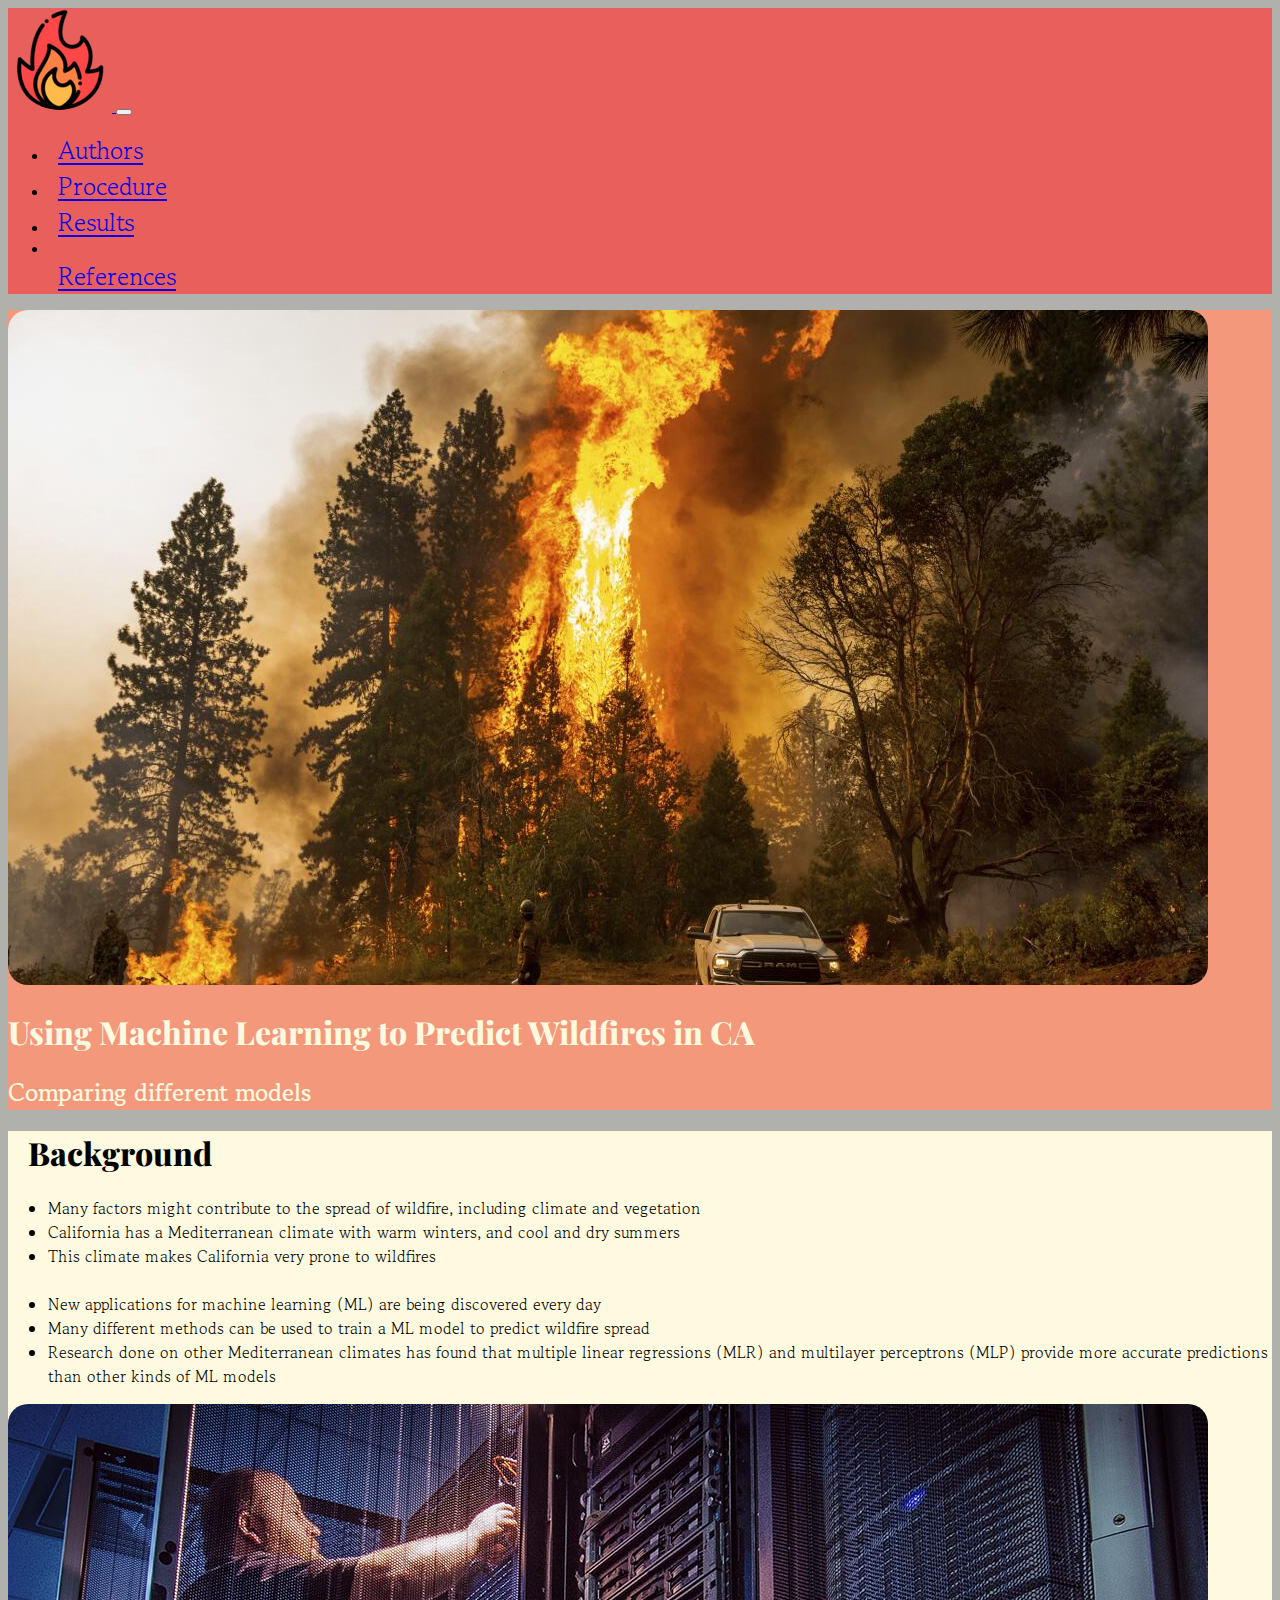
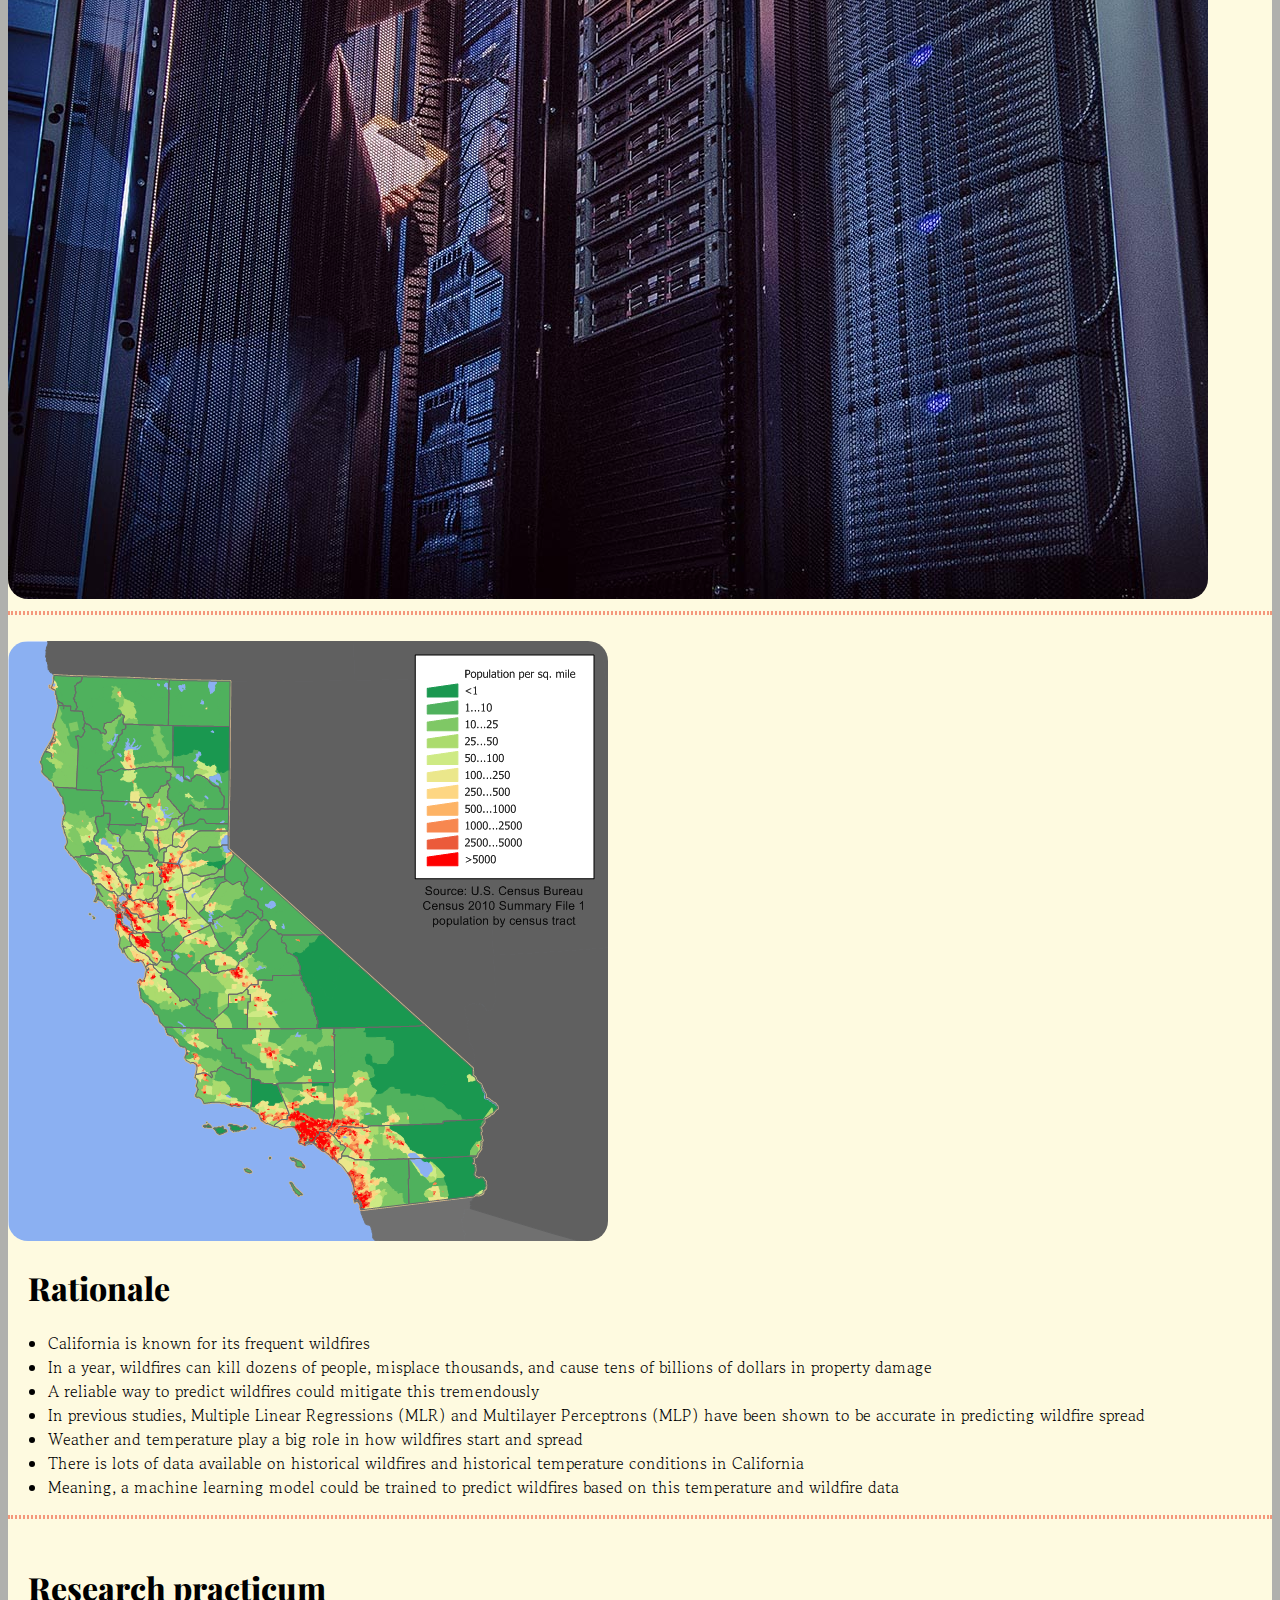
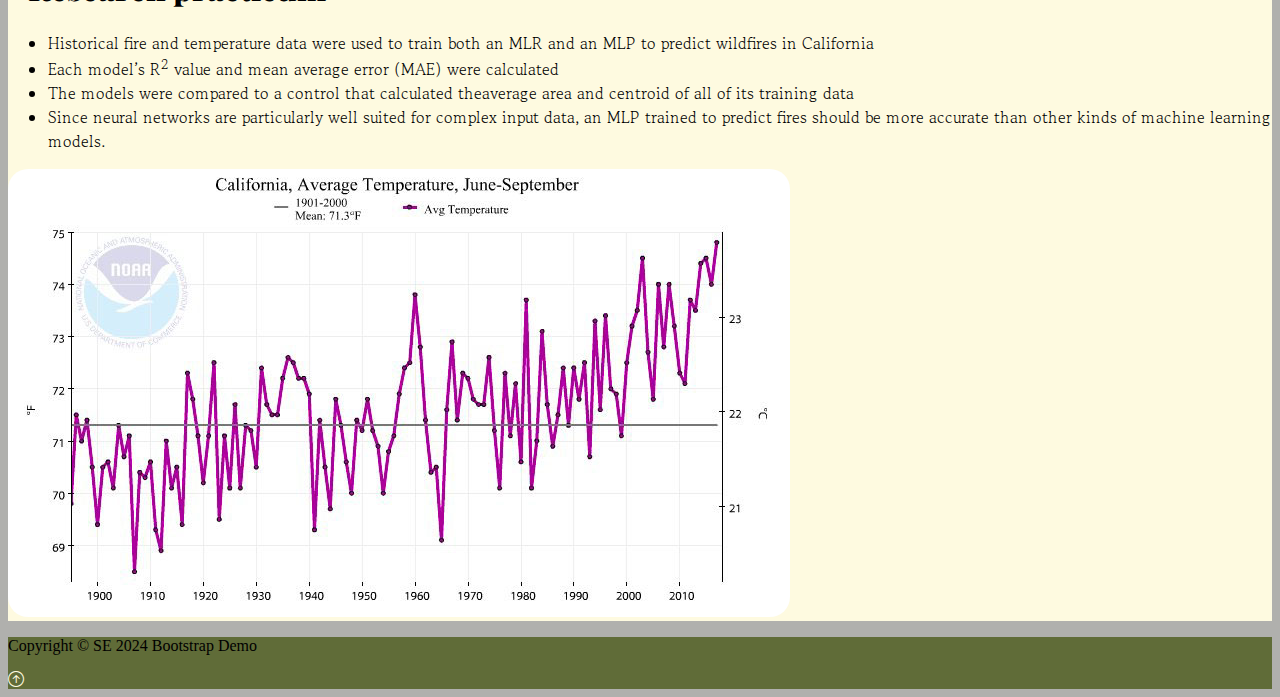
<file: index.html>
<!DOCTYPE html>
<html lang="en">

<head>
    <meta charset="UTF-8">
    <meta name="viewport" content="width=device-width, initial-scale=1.0">
    <title>AI and Wildfires</title>
    <link rel="icon" type="image/x-icon" href="img/fire.png">
    <!-- Bootstrap 5 import -->
    <link href="https://cdn.jsdelivr.net/npm/bootstrap@5.2.3/dist/css/bootstrap.min.css" rel="stylesheet"
        integrity="sha384-rbsA2VBKQhggwzxH7pPCaAqO46MgnOM80zW1RWuH61DGLwZJEdK2Kadq2F9CUG65" crossorigin="anonymous">
    <link rel="stylesheet" href="https://cdn.jsdelivr.net/npm/bootstrap-icons@1.11.3/font/bootstrap-icons.css"
        integrity="sha384-tViUnnbYAV00FLIhhi3v/dWt3Jxw4gZQcNoSCxCIFNJVCx7/D55/wXsrNIRANwdD" crossorigin="anonymous">
    <link rel="stylesheet" href="styles.css">

    <script src="https://cdn.jsdelivr.net/npm/bootstrap@5.2.3/dist/js/bootstrap.bundle.min.js"
        integrity="sha384-kenU1KFdBIe4zVF0s0G1M5b4hcpxyD9F7jL+jjXkk+Q2h455rYXK/7HAuoJl+0I4" crossorigin="anonymous">
        </script>
</head>

<body class="body">
    <div class="container-lg">

        <!-- Navbar -->
        <nav class="navbar navbar-expand-lg navbar-dark nb-background-color">
            <!-- lg = large breakpoint navbar-dark = make text light -->
            <div class="container">
                <a href="index.html" class="navbar-brand">
                    <img src="img/fire.png" alt="Fire Logo" class="d-inline-block align-text-top w-50 nav-img">
                </a>

                <!-- Hamburger menu button -->
                <button class="navbar-toggler" type="button" data-bs-toggle="collapse" data-bs-target="#navmenu">
                    <span class="navbar-toggler-icon"></span>
                </button>

                <!-- collapsible menu with custom hover underine CSS animation-->
                <div class="collapse navbar-collapse" id="navmenu">
                    <!-- links for hamburger menu -->
                    <ul class="navbar-nav ms-auto"> <!-- ms auto is auto margin spacing -->
                        <li class="nav-item active">
                            <a href="authors.html" class="nav-link hover-underline-animation nbMenuItem">Authors</a>
                        </li>
                        <li class="nav-item">
                            <a href="procedure.html" class="nav-link hover-underline-animation nbMenuItem">Procedure</a>
                        </li>
                        <li class="nav-item">
                            <a href="results.html" class="nav-link hover-underline-animation nbMenuItem">Results</a>
                        </li>
                        <li class="nav-item"></li>
                            <a href="references.html" class="nav-link hover-underline-animation nbMenuItem">References</a>
                        </li>
                    </ul>
                </div>
            </div>
        </nav>

        <!-- Showcase -->
        <section class="showcase text-light p-2 text-center">
            <!-- headerBD = custom CSS color, p-2 = padding level -->
            <div class="container">
                <div class="row">
                    <div class="col-sm-4 p-0 d-flex align-items-center active">
                        <!-- img-fluid = won't expand larger than container + scales down-->
                        <img class="img-fluid showcase-img" src="img/forest-fire.png" alt="Forest Fire">
                    </div>
                    <div class="col-sm-8 p-0 d-flex align-items-center">
                        <div class="container">
                            <h1 class="display-4" id="header-title">Using Machine Learning to Predict Wildfires in CA
                            </h1>
                            <h2 id="subtitle">Comparing different models</h2>
                        </div>
                    </div>
                </div>
            </div>
        </section>
        <section class="overview text-dark p-2 text-left">
            <div class="container">
                <div class="row">
                    <div class="col-sm-8 p-3">
                        <h1 class="ovPadLeft section-title">Background</h1>
                        <p class="lead overview-font ovPadLeft" id="">
                            <ul class="overview-font">
                                <li>Many factors might contribute to the spread of wildfire, including climate and vegetation</li>
                                <li>California has a Mediterranean climate with warm winters, and cool and dry summers</li>
                                <li>This climate makes California very prone to wildfires</li>
                                <br>
                                <li>New applications for machine learning (ML) are being discovered every day</li>
                                <li>Many different methods can be used to train a ML model to predict wildfire spread</li>
                                <li>Research done on other Mediterranean climates has found that multiple
                                    linear regressions (MLR) and multilayer perceptrons (MLP) provide more accurate predictions
                                    than other kinds of ML models</li>
                            </ul>
                        </p>
                    </div>
                    <div class="col-sm-4 p-3 ov-img-div">
                        <img class="img-fluid ov-img" src="img/server.jpg" alt="Water graph">
                    </div>
                </div>
                <hr><br>
                <div class="row">
                    <div class="col-sm-4 p-3 ov-img-div">
                        <img class="img-fluid ov-img" src="img/california-population-map.png">
                    </div>
                    <div class="col-sm-8 p-3">
                        <h1 class="ovPadLeft section-title">Rationale</h1>
                        <p class="lead overview-font ovPadLeft" id="">
                            <ul class="overview-font">
                                <li>California is known for its frequent wildfires</li>
                                <li>In a year, wildfires can kill dozens of people, misplace thousands, and cause tens of billions of dollars in property damage</li>
                                <li>A reliable way to predict wildfires could mitigate this tremendously</li>
                                <li>
                                    In previous studies, Multiple Linear Regressions (MLR) and Multilayer Perceptrons 
                                    (MLP) have been shown to be accurate in predicting wildfire spread
                                </li>
                                <li>Weather and temperature play a big role in how wildfires start and spread</li>
                                <li>There is lots of data available on historical wildfires and historical temperature conditions in California</li>
                                <li>Meaning, a machine learning model could be trained to predict wildfires based on this temperature and wildfire data</li>
                            </ul>
                        </p>
                    </div>
                </div>
                <hr><br>
                <div class="row">
                    <div class="col-sm-8 p-3">
                        <h1 class="ovPadLeft section-title">Research practicum</h1>
                        <p class="lead overview-font ovPadLeft" id="">
                            <ul class="overview-font">
                                <li>Historical fire and temperature data were used to train both an MLR and an MLP to predict wildfires in California</li>
                                <li>Each model’s R<sup>2</sup> value and mean average error (MAE) were calculated</li>
                                <li>The models were compared to a control that calculated theaverage area and centroid of all of its training data</li>
                                <li>Since neural networks are particularly well suited for complex input data, an MLP trained to
                                    predict fires should be more accurate than other kinds of machine learning models.</li>
                            </ul>
                            
                        </p>
                    </div>
                    <div class="col-sm-4 p-3 ov-img-div">
                        <img class="img-fluid ov-img" src="img/california-fires-graph.jpg" alt="phytoplankton">
                    </div>
                </div>
            </div>
        </section>

        <footer class="p-5 footer text-light text-center position-relative">
            <div class="container">
                <p class="lead">Copyright &copy; SE 2024 Bootstrap Demo</p>
                <a href="#" class="position-absolute bottom-0 end-0 p-5">
                    <i class="bi bi-arrow-up-circle h2 icon-white"></i>
                </a>
            </div>
        </footer>
    </div>
</body>

</html>
</file>
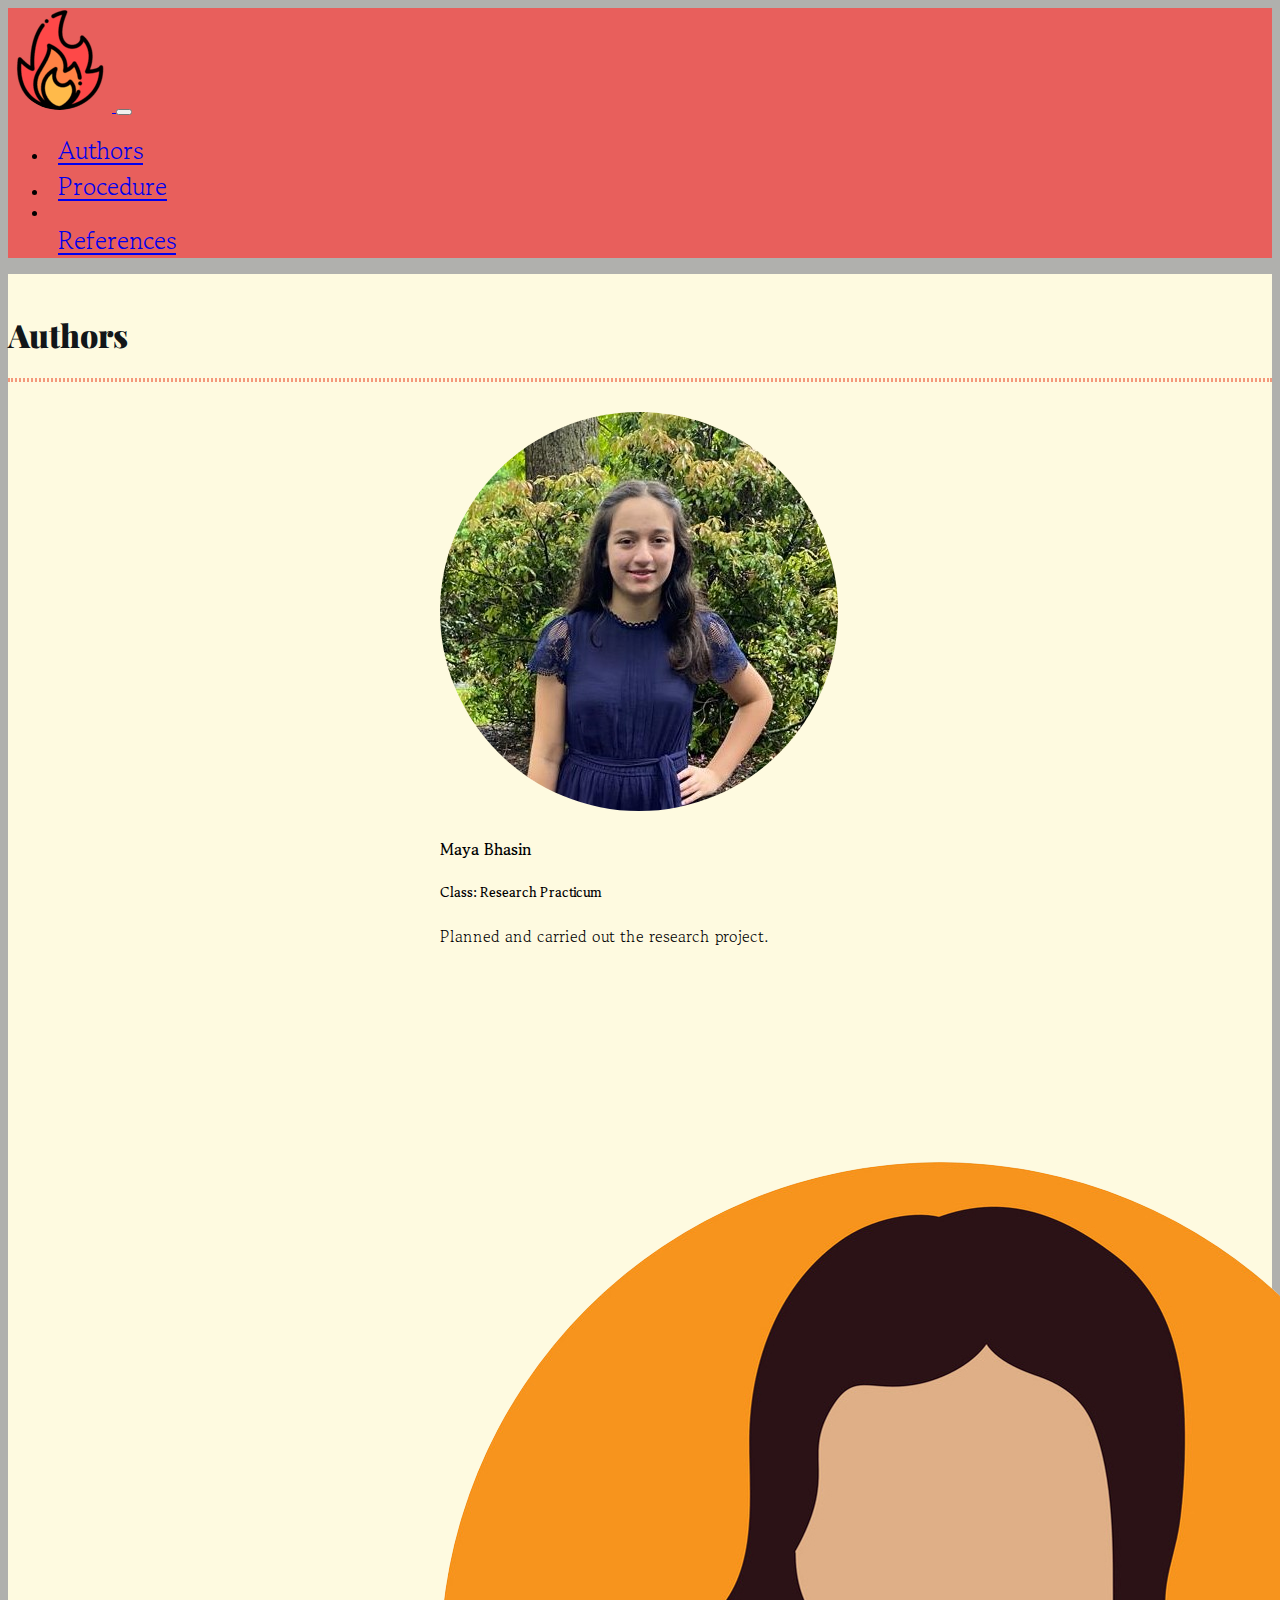
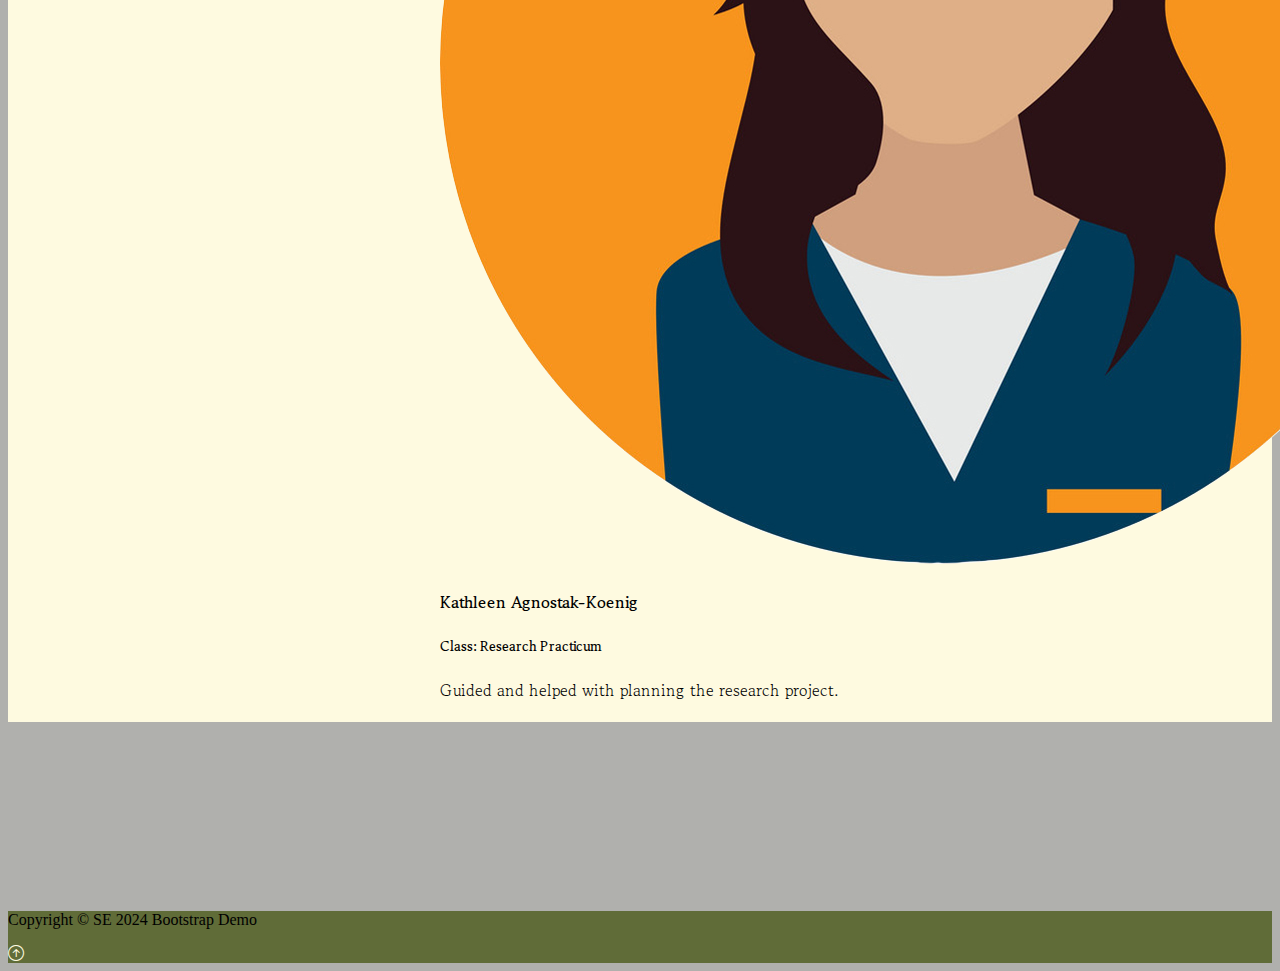
<file: authors.html>
<!DOCTYPE html>
<html lang="en">

<head>
    <meta charset="UTF-8">
    <meta name="viewport" content="width=device-width, initial-scale=1.0">
    <title>AI and Wildfires</title>
    <link rel="icon" type="image/x-icon" href="img/fire.png">
    <!-- Bootstrap 5 import -->
    <link href="https://cdn.jsdelivr.net/npm/bootstrap@5.2.3/dist/css/bootstrap.min.css" rel="stylesheet"
        integrity="sha384-rbsA2VBKQhggwzxH7pPCaAqO46MgnOM80zW1RWuH61DGLwZJEdK2Kadq2F9CUG65" crossorigin="anonymous">
    <link rel="stylesheet" href="https://cdn.jsdelivr.net/npm/bootstrap-icons@1.11.3/font/bootstrap-icons.css"
        integrity="sha384-tViUnnbYAV00FLIhhi3v/dWt3Jxw4gZQcNoSCxCIFNJVCx7/D55/wXsrNIRANwdD" crossorigin="anonymous">
    <link rel="stylesheet" href="styles.css">

    <script src="https://cdn.jsdelivr.net/npm/bootstrap@5.2.3/dist/js/bootstrap.bundle.min.js"
        integrity="sha384-kenU1KFdBIe4zVF0s0G1M5b4hcpxyD9F7jL+jjXkk+Q2h455rYXK/7HAuoJl+0I4" crossorigin="anonymous">
        </script>
</head>

<body class="body">
    <div class="container-lg">

        <!-- Navbar -->
        <nav class="navbar navbar-expand-lg navbar-dark nb-background-color">
            <!-- lg = large breakpoint navbar-dark = make text light -->
            <div class="container">
                <a href="index.html" class="navbar-brand">
                    <img src="img/fire.png" alt="Fire Logo" class="d-inline-block align-text-top w-50 nav-img">
                </a>

                <!-- Hamburger menu button -->
                <button class="navbar-toggler" type="button" data-bs-toggle="collapse" data-bs-target="#navmenu">
                    <span class="navbar-toggler-icon"></span>
                </button>

                <!-- collapsible menu with custom hover underine CSS animation-->
                <div class="collapse navbar-collapse" id="navmenu">
                    <!-- links for hamburger menu -->
                    <ul class="navbar-nav ms-auto"> <!-- ms auto is auto margin spacing -->
                        <li class="nav-item active">
                            <a href="authors.html" class="nav-link hover-underline-animation nbMenuItem">Authors</a>
                        </li>
                        <li class="nav-item">
                            <a href="procedure.html" class="nav-link hover-underline-animation nbMenuItem">Procedure</a>
                        </li>
                        <!--<li class="nav-item">
                            <a href="results.html" class="nav-link hover-underline-animation nbMenuItem">Results</a>
                        </li>-->
                        <li class="nav-item"></li>
                            <a href="references.html" class="nav-link hover-underline-animation nbMenuItem">References</a>
                        </li>
                    </ul>
                </div>
            </div>
        </nav>

        <!-- About the team -->
        <section class="authors">
            <div class="container">
                <br>
                <h1 class="text-center about-team title">Authors</h1>
                <hr><br>
                
                <div class="row row-cols-1 row-cols-md-2 g-4">
                    <div class="col">
                        <div class="card about">
                            <img src="img/maya.jpg" class="card-img-top img-circle" alt="Name 1">
                            <div class="card-body">
                                <h4 class="card-title">Maya Bhasin</h4>
                                <h5>Class: Research Practicum</h5>
                                <p class="card-text">Planned and carried out the research project.</p>
                            </div>
                        </div>
                    </div>
                    <div class="col">
                        <div class="card about">
                            <img src="img/woman2.jpg" class="card-img-top img-circle" alt="Name 1">
                            <div class="card-body">
                                <h4 class="card-title">Kathleen Agnostak-Koenig</h4>
                                <h5>Class: Research Practicum</h5>
                                <p class="card-text">Guided and helped with planning the research project.</p>
                            </div>
                        </div>
                    </div>
                </div>
            </div>
        </section>

        <footer class="p-5 footer text-light text-center position-relative">
            <div class="container">
                <p class="lead">Copyright &copy; SE 2024 Bootstrap Demo</p>
                <a href="#" class="position-absolute bottom-0 end-0 p-5">
                    <i class="bi bi-arrow-up-circle h2 icon-white"></i>
                </a>
            </div>
        </footer>
    </div>
</body>
</html>
</file>
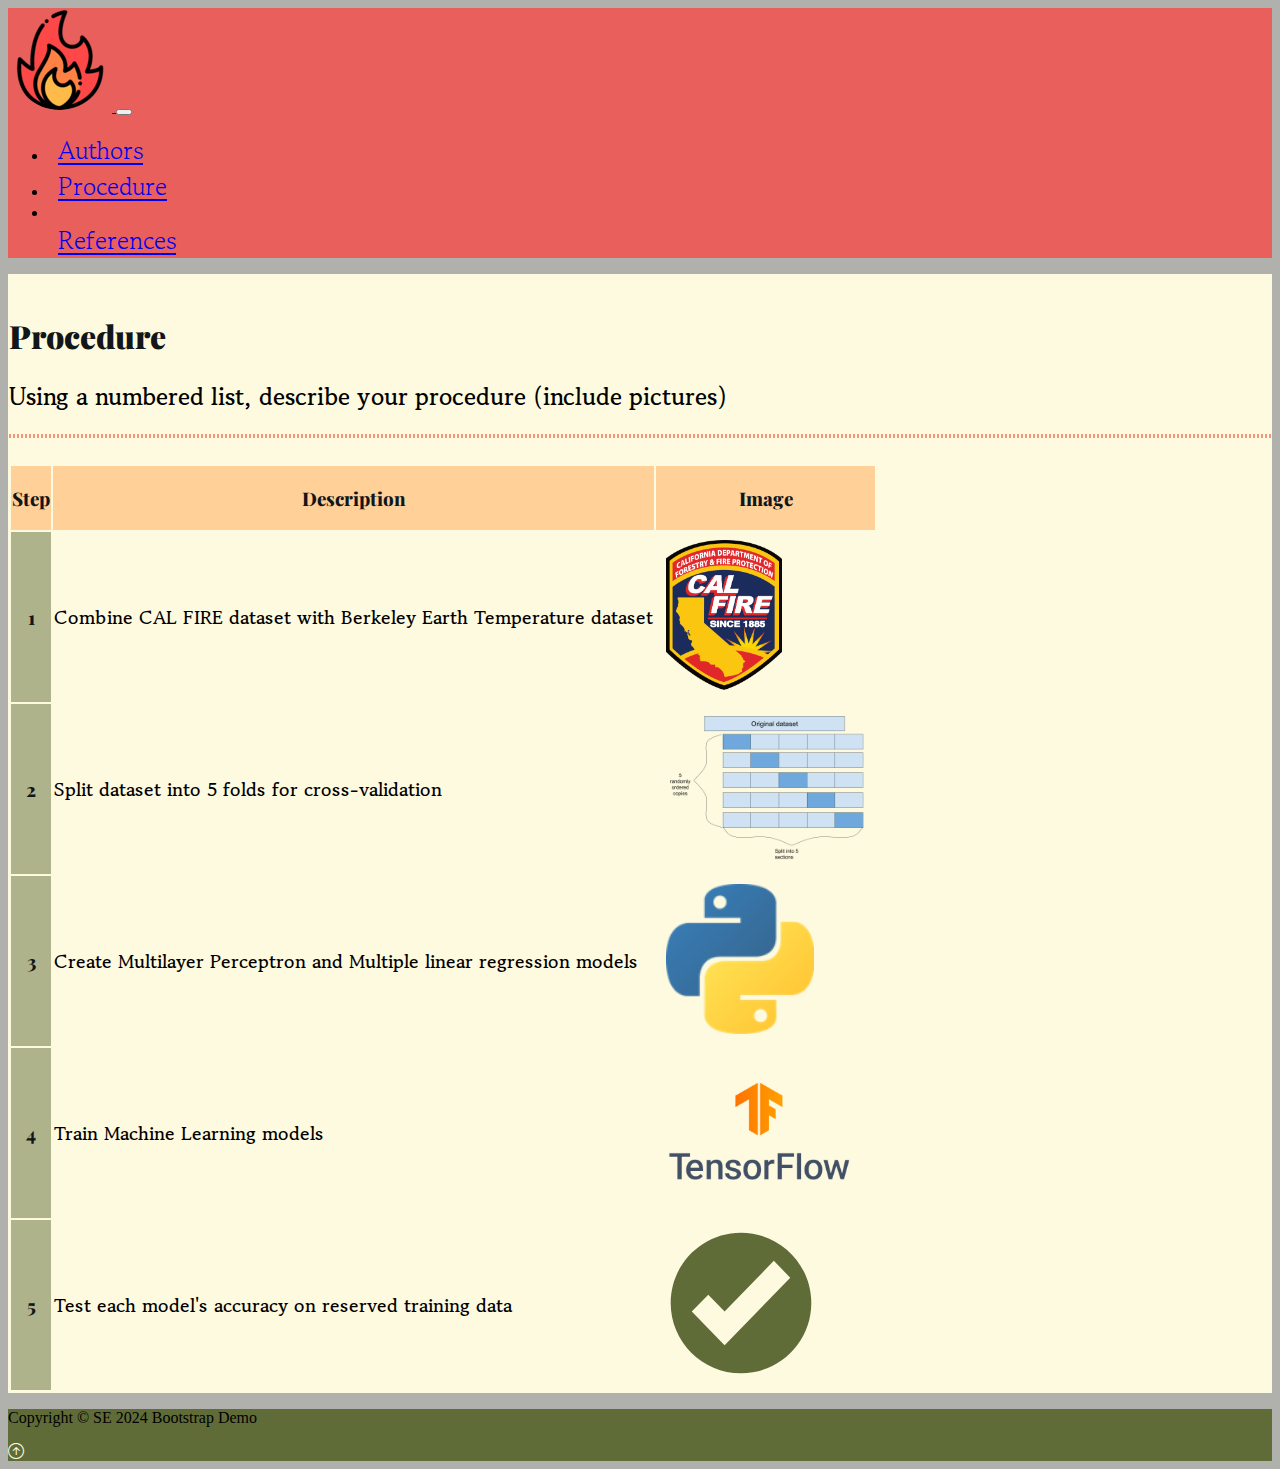
<file: procedure.html>
<!DOCTYPE html>
<html lang="en">

<head>
    <meta charset="UTF-8">
    <meta name="viewport" content="width=device-width, initial-scale=1.0">
    <title>AI and Wildfires</title>
    <link rel="icon" type="image/x-icon" href="img/fire.png">
    <!-- Bootstrap 5 import -->
    <link href="https://cdn.jsdelivr.net/npm/bootstrap@5.2.3/dist/css/bootstrap.min.css" rel="stylesheet"
        integrity="sha384-rbsA2VBKQhggwzxH7pPCaAqO46MgnOM80zW1RWuH61DGLwZJEdK2Kadq2F9CUG65" crossorigin="anonymous">
    <link rel="stylesheet" href="https://cdn.jsdelivr.net/npm/bootstrap-icons@1.11.3/font/bootstrap-icons.css"
        integrity="sha384-tViUnnbYAV00FLIhhi3v/dWt3Jxw4gZQcNoSCxCIFNJVCx7/D55/wXsrNIRANwdD" crossorigin="anonymous">
    <link rel="stylesheet" href="styles.css">

    <script src="https://cdn.jsdelivr.net/npm/bootstrap@5.2.3/dist/js/bootstrap.bundle.min.js"
        integrity="sha384-kenU1KFdBIe4zVF0s0G1M5b4hcpxyD9F7jL+jjXkk+Q2h455rYXK/7HAuoJl+0I4" crossorigin="anonymous">
        </script>

    
</head>

<body class="body">
    <div class="container-lg">

        <!-- Navbar -->
        <nav class="navbar navbar-expand-lg navbar-dark nb-background-color">
            <!-- lg = large breakpoint navbar-dark = make text light -->
            <div class="container">
                <a href="index.html" class="navbar-brand">
                    <img src="img/fire.png" alt="Fire Logo" class="d-inline-block align-text-top w-50 nav-img">
                </a>

                <!-- Hamburger menu button -->
                <button class="navbar-toggler" type="button" data-bs-toggle="collapse" data-bs-target="#navmenu">
                    <span class="navbar-toggler-icon"></span>
                </button>

                <!-- collapsible menu with custom hover underine CSS animation-->
                <div class="collapse navbar-collapse" id="navmenu">
                    <!-- links for hamburger menu -->
                    <ul class="navbar-nav ms-auto"> <!-- ms auto is auto margin spacing -->
                        <li class="nav-item active">
                            <a href="authors.html" class="nav-link hover-underline-animation nbMenuItem">Authors</a>
                        </li>
                        <li class="nav-item">
                            <a href="procedure.html" class="nav-link hover-underline-animation nbMenuItem">Procedure</a>
                        </li>
                        <!--<li class="nav-item">
                            <a href="results.html" class="nav-link hover-underline-animation nbMenuItem">Results</a>
                        </li>-->
                        <li class="nav-item"></li>
                            <a href="references.html" class="nav-link hover-underline-animation nbMenuItem">References</a>
                        </li>
                    </ul>
                </div>
            </div>
        </nav>

        <!-- How to use the sensor -->
        <section class="procedure">
            <div class="container">
                <br>
                <div class="text-center">
                    <h1 class="title">Procedure</h1>
                    <h2 class="subtitle">Using a numbered list, describe your procedure (include pictures)
                    </h2>
                </div>
                <hr><br>

                <table class="table text-center table-light table-bordered border-dark-subtle">
                    <thead>
                        <tr class="table-primary">
                            <th>
                                <h3>Step</h3>
                            </th>
                            <th>
                                <h3>Description</h3>
                            </th>
                            <th>
                                <h3>Image</h3>
                            </th>
                        </tr>
                    </thead>
                    <tbody class="table-group-divider">
                        <tr class="align-middle">
                            <th scope="row" class="table-secondary">
                                <h3>1</h3>
                            </th>
                            <td>
                                <h3 class="howTo">Combine CAL FIRE dataset with Berkeley Earth Temperature dataset</h3>
                            </td>
                            <td class="text-center procedure-img-td"><img class="procedure-img" src="img/cal-fire-logo.png" alt="CAL FIRE logo" id="calfire">
                            </td>
                        </tr>
                        <tr class="align-middle">
                            <th scope="row" class="table-secondary">
                                <h3>2</h3>
                            </th>
                            <td>
                                <h3 class="howTo">Split dataset into 5 folds for cross-validation</h3>
                            </td>
                            <td class="text-center procedure-img-td"><img class="procedure-img" src="img/cross-val-diagram.png" alt="Screenshot of data-splitting code" id="cross-val"></td>
                        </tr>
                        <tr class="align-middle">
                            <th scope="row" class="table-secondary">
                                <h3>3</h3>
                            </th>
                            <td>
                                <h3 class="howTo">Create Multilayer Perceptron and Multiple linear regression models
                                </h3>
                            </td>
                            <td class="text-center procedure-img-td"><img class="procedure-img" src="img/python-logo.png" alt="Python logo"></td>
                        </tr>
                        <tr class="align-middle">
                            <th scope="row" class="table-secondary">
                                <h3>4</h3>
                            </th>
                            <td>
                                <h3 class="howTo">Train Machine Learning models</h3>
                            </td>
                            <td class="text-center procedure-img-td"><img class="procedure-img" src="img/tensorflow.png" alt="TensorFlow Logo" id="tensorflow">
                            </td>
                        </tr>
                        <tr class="align-middle">
                            <th scope="row" class="table-secondary">
                                <h3>5</h3>
                            </th>
                            <td>
                                <h3 class="howTo">Test each model's accuracy on reserved training data</h3>
                            </td>
                            <td class="text-center procedure-img-td"><img class="procedure-img" src="img/checkmark.svg" alt="Checkmark" id="checkmark"></td>
                        </tr>
                    </tbody>
                </table>
            </div>
        </section>

        <footer class="p-5 footer text-light text-center position-relative">
            <div class="container">
                <p class="lead">Copyright &copy; SE 2024 Bootstrap Demo</p>
                <a href="#" class="position-absolute bottom-0 end-0 p-5">
                    <i class="bi bi-arrow-up-circle h2 icon-white"></i>
                </a>
            </div>
        </footer>
    </div>
</body>

</html>
</file>
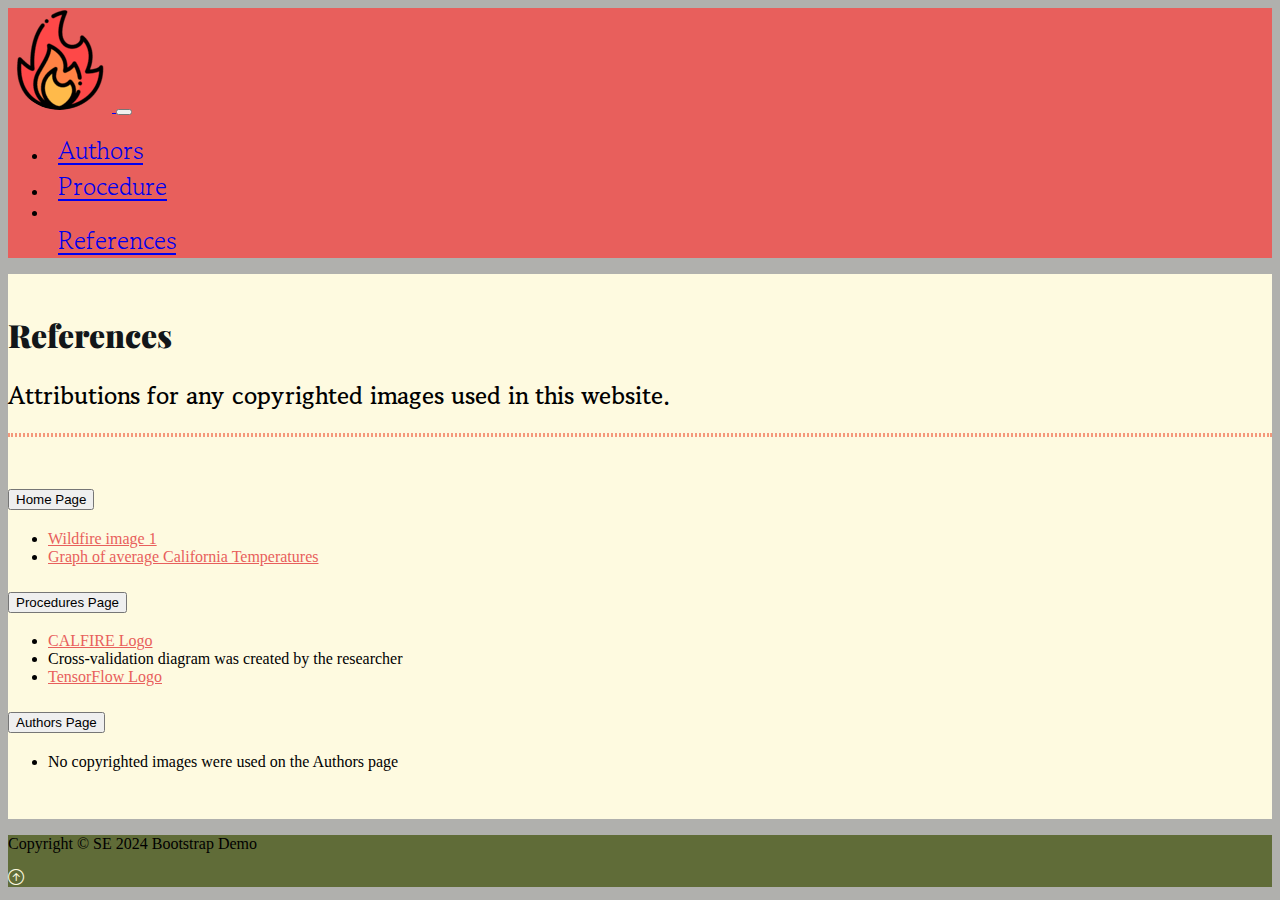
<file: references.html>
<!DOCTYPE html>
<html lang="en">

<head>
    <meta charset="UTF-8">
    <meta name="viewport" content="width=device-width, initial-scale=1.0">
    <title>AI and Wildfires</title>
    <link rel="icon" type="image/x-icon" href="img/fire.png">
    <!-- Bootstrap 5 import -->
    <link href="https://cdn.jsdelivr.net/npm/bootstrap@5.2.3/dist/css/bootstrap.min.css" rel="stylesheet"
        integrity="sha384-rbsA2VBKQhggwzxH7pPCaAqO46MgnOM80zW1RWuH61DGLwZJEdK2Kadq2F9CUG65" crossorigin="anonymous">
    <link rel="stylesheet" href="https://cdn.jsdelivr.net/npm/bootstrap-icons@1.11.3/font/bootstrap-icons.css"
        integrity="sha384-tViUnnbYAV00FLIhhi3v/dWt3Jxw4gZQcNoSCxCIFNJVCx7/D55/wXsrNIRANwdD" crossorigin="anonymous">
    <link rel="stylesheet" href="styles.css">

    <script src="https://cdn.jsdelivr.net/npm/bootstrap@5.2.3/dist/js/bootstrap.bundle.min.js"
        integrity="sha384-kenU1KFdBIe4zVF0s0G1M5b4hcpxyD9F7jL+jjXkk+Q2h455rYXK/7HAuoJl+0I4" crossorigin="anonymous">
        </script>
</head>

<body class="body">
    <div class="container-lg">

        <!-- Navbar -->
        <nav class="navbar navbar-expand-lg navbar-dark nb-background-color">
            <!-- lg = large breakpoint navbar-dark = make text light -->
            <div class="container">
                <a href="index.html" class="navbar-brand">
                    <img src="img/fire.png" alt="Fire Logo" class="d-inline-block align-text-top w-50 nav-img">
                </a>

                <!-- Hamburger menu button -->
                <button class="navbar-toggler" type="button" data-bs-toggle="collapse" data-bs-target="#navmenu">
                    <span class="navbar-toggler-icon"></span>
                </button>

                <!-- collapsible menu with custom hover underine CSS animation-->
                <div class="collapse navbar-collapse" id="navmenu">
                    <!-- links for hamburger menu -->
                    <ul class="navbar-nav ms-auto"> <!-- ms auto is auto margin spacing -->
                        <li class="nav-item active">
                            <a href="authors.html" class="nav-link hover-underline-animation nbMenuItem">Authors</a>
                        </li>
                        <li class="nav-item">
                            <a href="procedure.html" class="nav-link hover-underline-animation nbMenuItem">Procedure</a>
                        </li>
                        <!--<li class="nav-item">
                            <a href="results.html" class="nav-link hover-underline-animation nbMenuItem">Results</a>
                        </li>-->
                        <li class="nav-item"></li>
                        <a href="references.html" class="nav-link hover-underline-animation nbMenuItem">References</a>
                        </li>
                    </ul>
                </div>
            </div>
        </nav>

        <!-- About the team -->
        <section class="references">
            <div class="container">
                <br>
                <div class="text-center">
                    <h1 class="title">References</h1>
                    <h2 class="subtitle">Attributions for any copyrighted images used in this website.
                    </h2>
                </div>
                <hr><br>

                <div class="accordion" id="accordionPanelsStayOpenExample">
                    <div class="accordion-item">
                        <h2 class="accordion-header" id="panelsStayOpen-headingOne">
                            <button class="accordion-button" type="button" data-bs-toggle="collapse"
                                data-bs-target="#panelsStayOpen-collapseOne" aria-expanded="true"
                                aria-controls="panelsStayOpen-collapseOne">
                                Home Page
                            </button>
                        </h2>
                        <div id="panelsStayOpen-collapseOne" class="accordion-collapse collapse show"
                            aria-labelledby="panelsStayOpen-headingOne">
                            <div class="accordion-body">
                                <ul>
                                    <li><a href="https://ca-times.brightspotcdn.com/dims4/default/8ddca06/2147483647/strip/true/crop/5290x3520+0+0/resize/1200x798!/format/webp/quality/75/?url=https%3A%2F%2Fcalifornia-times-brightspot.s3.amazonaws.com%2F4c%2Fda%2F53fad67944a6bb3a4d2410c56fcc%2Fwestern-wildfires-93060.jpg">
                                        Wildfire image 1
                                    </a></li>
                                    <li><a href="https://www.climatesignals.org/sites/default/files/styles/content_header_image/public/resources/ca_central_drainage_summer_temp_2017.png.webp?itok=_j4QXinw">
                                        Graph of average California Temperatures
                                    </a></li>
                                </ul>
                            </div>
                        </div>
                    </div>
                    <div class="accordion-item">
                        <h2 class="accordion-header" id="panelsStayOpen-headingTwo">
                            <button class="accordion-button collapsed" type="button" data-bs-toggle="collapse"
                                data-bs-target="#panelsStayOpen-collapseTwo" aria-expanded="false"
                                aria-controls="panelsStayOpen-collapseTwo">
                                Procedures Page
                            </button>
                        </h2>
                        <div id="panelsStayOpen-collapseTwo" class="accordion-collapse collapse"
                            aria-labelledby="panelsStayOpen-headingTwo">
                            <div class="accordion-body">
                                <ul>
                                    <li><a href="https://commons.wikimedia.org/wiki/File:Logo_of_CAL_FIRE.svg">
                                        CALFIRE Logo
                                    </a></li>
                                    <li>Cross-validation diagram was created by the researcher</li>
                                    <li><a href="https://en.m.wikipedia.org/wiki/File:TensorFlow_logo.svg">
                                        TensorFlow Logo
                                    </a></li>
                                </ul>
                            </div>
                        </div>
                    </div>
                    <div class="accordion-item">
                        <h2 class="accordion-header" id="panelsStayOpen-headingThree">
                            <button class="accordion-button collapsed" type="button" data-bs-toggle="collapse"
                                data-bs-target="#panelsStayOpen-collapseThree" aria-expanded="false"
                                aria-controls="panelsStayOpen-collapseThree">
                                Authors Page
                            </button>
                        </h2>
                        <div id="panelsStayOpen-collapseThree" class="accordion-collapse collapse"
                            aria-labelledby="panelsStayOpen-headingThree">
                            <div class="accordion-body">
                                <ul>
                                    <li>No copyrighted images were used on the Authors page</li>
                                </ul>
                            </div>
                        </div>
                    </div>
                </div>
            </div>
        </section>

        <footer class="p-5 footer text-light text-center position-relative">
            <div class="container">
                <p class="lead">Copyright &copy; SE 2024 Bootstrap Demo</p>
                <a href="#" class="position-absolute bottom-0 end-0 p-5">
                    <i class="bi bi-arrow-up-circle h2 icon-white"></i>
                </a>
            </div>
        </footer>
    </div>
</body>

</html>
</file>
<file: styles.css>
@import url('https://fonts.googleapis.com/css2?family=Playfair+Display:ital,wght@0,400..900;1,400..900&family=Roboto:ital,wght@0,100;0,300;0,400;0,500;0,700;0,900;1,100;1,300;1,400;1,500;1,700;1,900&display=swap');
@import url('https://fonts.googleapis.com/css2?family=Dosis:wght@200..800&family=Gowun+Batang:wght@400;700&display=swap');

:root {
    --dark-green: #606c38;
    --sage: #afb38c;
    --night: #121619;
    --off-white: #fefae0;
    --melon: #f9b38b;
    --light-red: #E85F5C;
    --ash-gray: #b0b0ad;
    --sunset: #FFD199;
    --orange: #F4987B;
}

.title {
    font-family: "Playfair Display";
    font-weight: 900;
    color: var(--night);
}

.body{
    background-color: var(--ash-gray);
}

.footer{
    background-color:var(--dark-green);
}

.icon-white{            /* Arrow icon at bottom of page */
    color: var(--off-white);
}

.nb-background-color{   /* navbar background color */
    background-color: var(--light-red);
}

.nbMenuItem{               /* navbar link text properties */
    font-size:25px;
    margin-left: 10px;
    margin-right: 10px;
    font-family: "Gowun Batang", sans-serif;
}

.overview, .references, .procedure, .authors {
    background-color: var(--off-white);
}

.overview-font {
    font-family: "Gowun Batang", cursive;
    font-weight: 400;
}

.ov-img-div {
    display: inline-flex;
    align-items: center;
}

.ovPadLeft{
    padding-left: 20px;
}

.ovPadRight{  
    padding-right: 20px;
}

.showcase {
    background-color: var(--orange); /*#0096c7*/
    color: var(--off-white);
}

.showcase-img,
.ov-img {
    border-radius: 20px;
}

.subtitle,
.howTo {
    font-family: "Gowun Batang";
}

/* Procedure Table Styling */
.table-primary th {
    background-color: var(--sunset);
}

th h3 {
    font-family: "Playfair Display";
    font-weight: 800;
    color: var(--night);
}

th.table-secondary {
    background-color: var(--sage);
}

tr:hover {
    th[scope='row'] {
        background-color: #859454;
    }

    td {
        background-color: #e5e5e0;
    }
}

hr {
    color: var(--orange);
    border: 2px dotted;
    opacity: 100%;
}

.procedure-img, td, th {
    transition: all 1s ease 50ms;
}

td.procedure-img-td {
    transition: all 1s ease 50ms;
    padding: .5rem .6rem;
}

.procedure-img-td:hover {
    padding: .25rem;

    .procedure-img {
        height: calc(150px + .5rem);
  /*  }

    #tensorflow { */
        width: min(auto, 170px);
    }
}

.procedure {
    padding: 1px;
}

/* authors.html Styling */
.about {
    width:400px;
    margin: auto;
    transition: filter .3s 50ms;
    padding: .25rem;
    font-family: "Gowun Batang";
    font-weight: 500;
}

.about:hover {
    filter: drop-shadow(0px 0px 8px var(--ash-gray));
}

.card {
    margin-bottom: 15%;
}

.card-title {
    font-weight: 700; /* bolds the authors' names */
}

.img-circle {
    border-radius: 50%;
}

/* references.html styling */
.accordion {
    padding-bottom: 2rem;
    --bs-accordion-active-bg: var(--melon);
    --bs-accordion-active-color: var(--night);
    --bs-accordion-bg: rgb(255, 209, 153, 70%);
}

.accordion-body a {
    color: var(--light-red);
}

/* results.html styling */
#result-header {
    background-color: var(--sunset);
}

.results-chart {
    background-color: var(--off-white);
}

/* ----------------- ID CSS ----------------- */
h1.display-4, .section-title {
    font-family: "Playfair Display", serif;
    font-weight: 800;
}

#subtitle {
    font-family: "Gowun Batang";
    font-weight: bold;
}

.procedure-img {
    height: 150px;
}

/* -----------------Underline Animation CSS -----------------*/
.hover-underline-animation {
    display: inline-block;
    position: relative;
    /*color: #0087ca;*/
  }
  
.hover-underline-animation:after {
    content: '';
    position: absolute;
    width: 100%;
    transform: scaleX(0);
    height: 2px;
    bottom: 0;
    left: 0;
    background-color: var(--off-white);
    /*transform-origin: bottom right;*/
    transition: transform 0.35s ease-out;
}
  
.hover-underline-animation:hover:after {
    transform: scaleX(1);
}

.background{
    background-color: #536878;
}

#chart-wrapper{
    margin: auto;
    padding: 10px;
    /* If nesting a chart's container within another container, remove the 
       height and width values.  The outer container will control the dimensions */ 
    height: 40vh; 
    width:  80vw;
    min-height: 400px;
    background-color: whitesmoke !important;
    justify-content: center;
    align-items: center;  
}

/* Nav image animation */
.nav-img {
    transition: background-color .5s;
    padding: 2px;
    border-radius: 50%;
}

.nav-img:hover {
    background-color: #fefae0;
}
</file>
